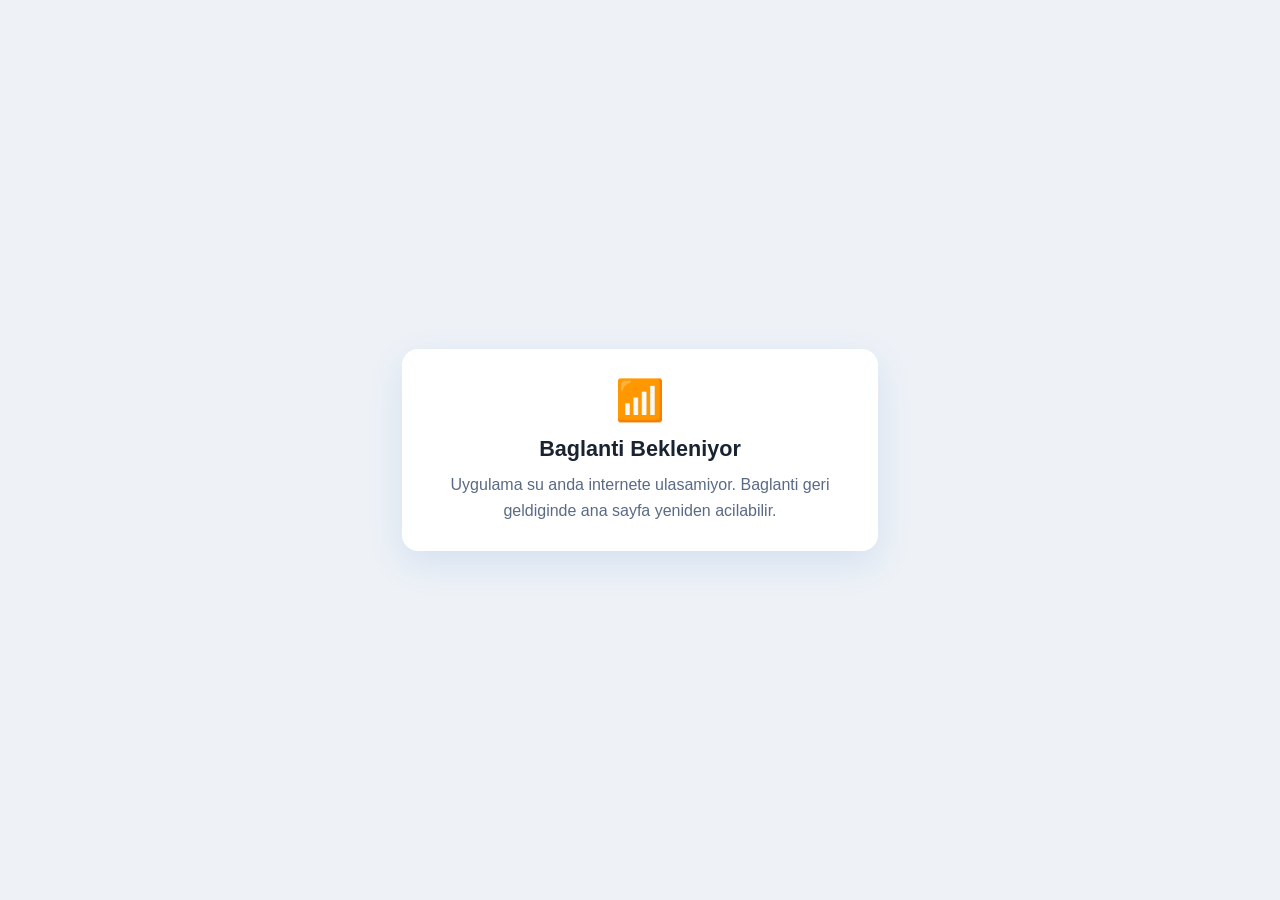
<file: static/offline.html>
<!DOCTYPE html>
<html lang="tr">
<head>
  <meta charset="UTF-8">
  <meta name="viewport" content="width=device-width, initial-scale=1.0">
  <title>Baglanti Bekleniyor</title>
  <style>
    body {
      margin: 0;
      min-height: 100vh;
      display: grid;
      place-items: center;
      background: #eef2f7;
      color: #1a2332;
      font-family: Inter, Segoe UI, Arial, sans-serif;
    }
    .card {
      width: min(92vw, 420px);
      background: #fff;
      border-radius: 16px;
      padding: 28px;
      box-shadow: 0 12px 36px rgba(21, 101, 192, 0.12);
      text-align: center;
    }
    .icon {
      font-size: 40px;
      margin-bottom: 12px;
    }
    h1 {
      margin: 0 0 10px;
      font-size: 1.35rem;
    }
    p {
      margin: 0;
      line-height: 1.6;
      color: #5a6a85;
    }
  </style>
</head>
<body>
  <div class="card">
    <div class="icon">📶</div>
    <h1>Baglanti Bekleniyor</h1>
    <p>Uygulama su anda internete ulasamiyor. Baglanti geri geldiginde ana sayfa yeniden acilabilir.</p>
  </div>
</body>
</html>
</file>
